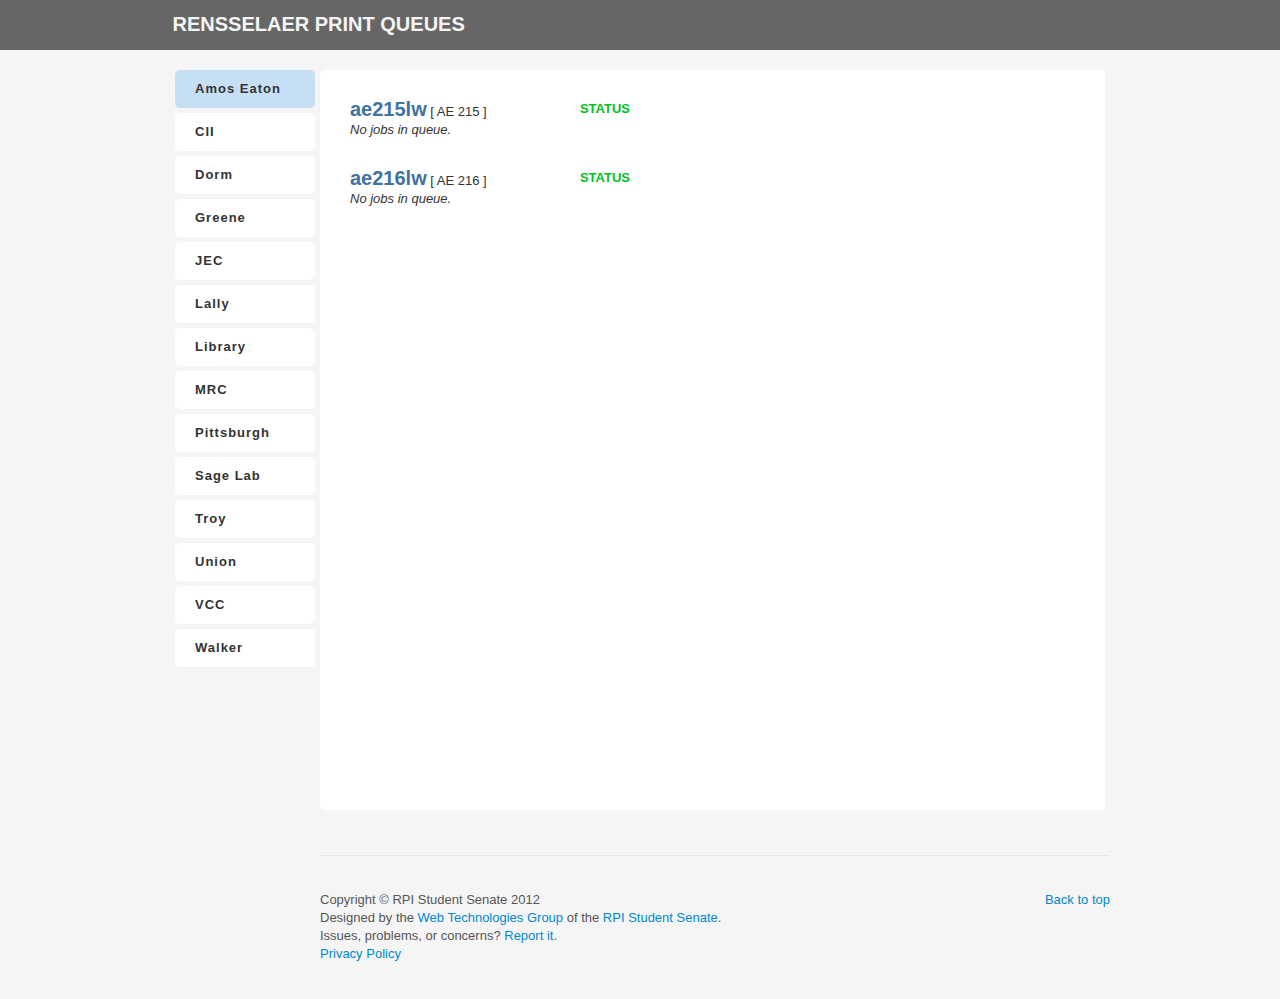
<file: index3.html>
<!DOCTYPE html>
<html> 
<head>
<meta charset="utf-8">
<title>Print Queue Tracker</title>
<meta name="viewport" content="width=device-width, initial-scale=1.0">
<meta name="description" content="Track RPI printer queues in real-time.">
<meta name="author" content="RPI Student Senate Web Technologies Group">

<link rel="apple-touch-icon-precomposed" href="img/ati-57.png"/>
<link rel="apple-touch-icon-precomposed" sizes="72x72" href="img/ati-72.png" />
<link rel="apple-touch-icon-precomposed" sizes="114x114" href="img/ati-114.png" />


<link href="css/bootstrap.css" rel="stylesheet">
<!--<link href="css/bootstrap-responsive.css" rel="stylesheet">-->
<link href="css/application2.css" rel="stylesheet">

<!--[if lt IE 9]>
<script src="http://html5shim.googlecode.com/svn/trunk/html5.js"></script>
<![endif]-->

<script src='js/jquery-1.6.2.js' type='text/javascript'></script>
<script src='js/mich2.js' type='text/javascript'></script>

</head>

<body>
	<!--header used to be in container-->
	<header class='header'>
		<div id='header'>
		RENSSELAER PRINT QUEUES
		</div>
	</header><!--end header-->

	<div class='container'>

		<div id='locations'></div><!--end locations-->

		<div id='content'>



		</div><!--end content-->
		
		<div style='clear:both'></div>

		<!-- Footer
		================================================== -->
		<footer class="footer">
			<p class="pull-right"><a href="#">Back to top</a></p>
			<p>Copyright &copy; RPI Student Senate 2012</p>
			<p>Designed by the <a href="http://webtech.union.rpi.edu" target="_blank">Web Technologies Group</a> of the <a href="http://studentsenate.rpi.edu" target="_blank">RPI Student Senate</a>.</p>
			<p>Issues, problems, or concerns?  <a href="http://webtech.union.rpi.edu/ticket">Report it.</a></p>
			<a href="http://wiki.studentsenate.rpi.edu/w/Privacy_Policy">Privacy Policy</a>
		</footer>

	</div><!--end container-->
</body>
</html>
</file>
<file: css/application2.css>
body { background:#f5f5f5; }
header {
	height:50px;
	background:#666;
	margin-bottom:20px;
}
div#header {
	padding:15px 0px;
	font-weight:bold;
	font-size:15pt;
	width:935px;
	margin:auto;
	color:#f5f5f5;
}
footer {
	margin-left:150px;
}
.footer {
  margin-top: 45px;
  padding: 35px 0 36px;
  border-top: 1px solid #e5e5e5;
}
.footer p {
  margin-bottom: 0;
  color: #555;
}
div#content {
	float:left;
	background:#fff;
	width:785px;
	min-height:700px;
	border-radius:5px;
	padding:20px 0px;
}

/* LOCATIONS */
div#locations {
	float:left;
	width:150px;
}
div#locations div.loc {
	margin:0px 5px 5px 5px;
	background:#fff;
	padding:10px 20px;
	border-radius:5px;
	font-weight:bold;
	letter-spacing:1px;
}
div#locations div.loc:hover {
	cursor:pointer;
	padding-left:30px;
	-moz-transition: all 0.25s ease-out;
	-o-transition: all 0.25s ease-out;
	-webkit-transition: all 0.25s ease-out;
	-ms-transition: all 0.25s ease-out;
	transition: all 0.25s ease-out;
}
div#locations div.selected {
	background:#C7DFF5; /*light blue*/
}

/* PRINTERS */
div.printer-list {
	float:left;
	margin:0px 20px;
}
div.printer {
	width:280px;
	padding:10px 10px;
	border-radius:5px;
}
div.printer:hover {
	cursor:pointer;
	background:#eef6fd; /*lightest blue*/
}
div.printer span.name {
	font-size:15pt;
	font-weight:bold;
	color:#41739f;
}
div.printer span.on {
	text-transform:uppercase;
	font-weight:bold;
	float:right;
	color:#00c322; /*green*/
}
div.printer span.italic {
	font-style:italic;
}
.label {
	background:#9eacb8;
}

/* DETAILS */
div.details {
	padding:0px 10px;
}


/* MAPS */
div.map {
	float:left;
	width:415px;
}
div.floor-selector {
	padding:5px 20px;
	float:left;
	margin:0px 10px 0px 0px;
	font-size:9pt;
	font-weight:bold;
	letter-spacing:1px;
	border-radius:10px;
}
div.floor-selector:hover {
	cursor:pointer;
	text-decoration:underline;
	-moz-transition: all 0.25s ease-out;
	-o-transition: all 0.25s ease-out;
	-webkit-transition: all 0.25s ease-out;
	-ms-transition: all 0.25s ease-out;
	transition: all 0.25s ease-out;
}
div.floor {
	font-weight:bold;
	letter-spacing:1px;
	color:#41739f;
	border-bottom:1px solid #41739f;
	margin:20px 0px 5px 0px;
}
</file>
